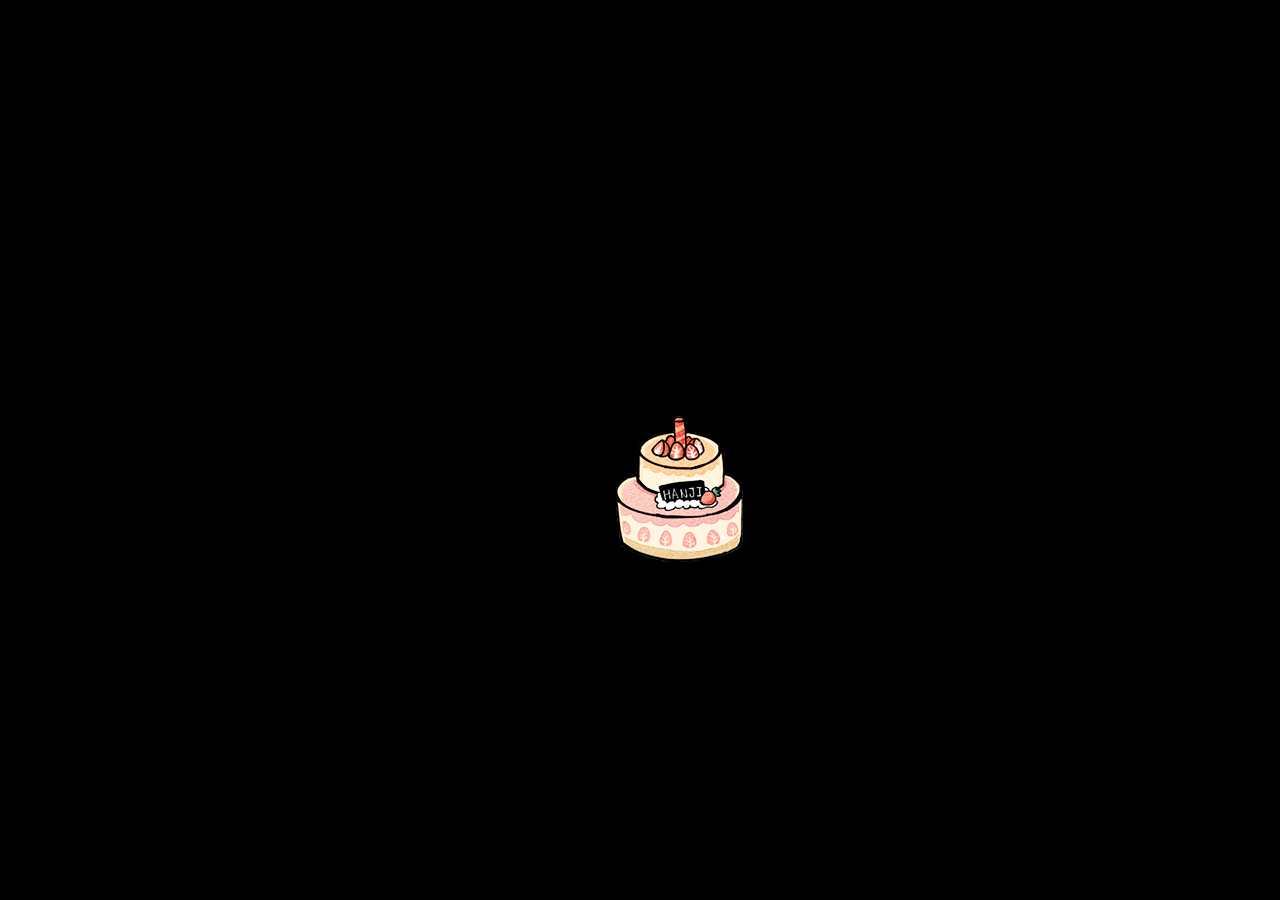
<file: jp/scene2.html>
<!DOCTYPE html>
<html lang="zh-TW">
<head>
<meta charset="utf-8">
<meta http-equiv="X-UA-Compatible" content="IE=edge,chrome=1">
<meta name="viewport" content="width=device-width, initial-scale=1, maximum-scale=1, user-scalable=no">
<link rel="icon" href="img/ico.ico" type="image/x-icon" />
<link rel="shortcut icon" href="img/ico.ico" type="image/x-icon" />
<link rel="bookmark" href="img/ico.ico" type="image/x-icon" />
<title>Scene 2</title>

<link rel="stylesheet" href="scene.css">
<link rel="stylesheet"  href="https://cdnjs.cloudflare.com/ajax/libs/animate.css/4.1.1/animate.min.css"  />

</head>
<body class="scene2">
 

<div class="container">


<img src="img/cake.png" alt="" class="cake">
<img src="img/candle.png" alt="" class="candle">
<img src="img/scene2-1.jpg" alt="" class="scene2-img">



</div>
<div class="txt">
 <p class="txt2">ハンジ、お誕生日おめでとう！</p>
</div>

</body>

<script src="https://code.jquery.com/jquery-3.3.1.min.js"></script>

<script>
   $(document).ready(function () {
  
       
       /*cake float*/
     setTimeout(function(){ 
              $('.scene2 .cake').addClass('active');
            },500);
       
       
      /*游標變火種*/
        setTimeout(function(){ 
              $('.scene2').addClass('dark');
            },6000);
       
       $('.cake,.candle').click(function (){
             $('.scene2').removeClass('dark');
             $('.scene2-img,.candle,.cake').addClass('lighten');
           
              setTimeout(function(){ 
              $('.txt2').addClass('active');
            },1000);
           
             setTimeout(function(){ 
           window.location.href = 'scene3.html';},5000); })
            
       })

    

    </script>



</html>
</file>
<file: jp/scene.css>
@import url('https://fonts.googleapis.com/css2?family=Noto+Sans+TC');
@import url('https://fonts.googleapis.com/css2?family=Noto+Serif+JP');
body {

    margin: 0;
    padding: 0;
    color: black;
    background: black;
    letter-spacing: 1px;
    font-family: 'Noto Sans TC', sans-serif;
}

p {
    margin: 0;
    padding: 0
}

a {
    color: black;
    font-weight: 600
}

a:hover,
a:focus {
    text-decoration: none
}

.container {
    width: 1200px;
    height: 675px;
    position: relative;
    margin: 0 auto;
    margin-top: 30px;
   box-shadow: inset 0 0 35px rgb(0 0 0 / 80%);
}
.cover {
    background-image: url(img/cover.jpg);
    background-size: cover;
    background-repeat: no-repeat;
    width: 100%;
    padding-bottom: 57%;
    position: absolute;
    z-index: 99;
    cursor: pointer
}
.cover.active{
    cursor: auto
}

.video-1 {
    opacity: 0;
    width: 100%;
    transition: 1s;
    position: absolute;
    z-index: -1;
}

.bg1 {
    position: absolute;
    top: 0px;
    width: 100%;
    opacity: 0.8;
    z-index: -2
}

.txt {
    padding: 15px;
    height: 30px;
    background: black;
    position: relative;
    z-index: 99;
    bottom: 0;
    text-align: center;
}

.txt p {
    color: white;
    font-size: 22px;
    position: absolute;
    left: 0;
    right: 0;
    margin: 0 auto;
}
.txt i{
    font-weight: 200;
    font-size: 22px;
    color: white;
    font-family:'Noto Serif JP', serif;
    font-style:normal
}
.img-container img {
    position: absolute;
    opacity: 0;
    filter: blur(5px)brightness(0.8);
    transition: all .3s ease
}

.img-container img:hover {
    filter: blur(2.5px)brightness(1);
    cursor: pointer
}

.img-container .a1 {
    opacity: 0;
    right: 3%;
    pointer-events: none;
    margin-top: 19%;
    z-index: 1;
    transition: all .5s ease
}

.img-container .ver2 {
    display: none;
    opacity: 1;
    filter: blur(2.5px);
}
.img-container .a1.ver1.active{
    opacity: 1;
    pointer-events: all
}
.a1-txt p,.b1-txt p,.c1-txt p {
    opacity: 0;
    font-weight: 400
}
.txt p:nth-child(2n){
    color:grey
}
.ori-txt p{
    opacity: 0
}
.first-txt p{
    opacity: 0
}
.ori-txt.active p,.first-txt.active p,.a1-txt.active p,.b1-txt.active p,.c1-txt.active p {
    animation-name: txt-show;
    animation-duration: 5s;
    animation-timing-function: ease
}

@keyframes txt-show {
    15% {
        opacity: 1
    }

    85% {
        opacity: 1
    }

    100% {
        opacity: 0
    }
}

.first-txt p:nth-child(2),.a1-txt p:nth-child(2),.b1-txt p:nth-child(2),.c1-txt p:nth-child(2) {
    animation-delay: 5s;
}

.first-txt p:nth-child(3),.a1-txt p:nth-child(3),.b1-txt p:nth-child(3),.c1-txt p:nth-child(3) {
    animation-delay: 10s;
}

.b1 {
    left: 3%;
    margin-top: 17%;
    z-index: 1;
    pointer-events: none;
    display: none;
    opacity: 0;
    transition: all .5s ease
}

.b1.active {
    pointer-events: all;
    display: block;
    opacity: 1;
   
}


.b1.ver2 {
    animation-name: headShake;
    animation-duration: 1s;
    animation-timing-function: ease
}
.c1 {
    left: 34%;
    margin-top: 9%;
    z-index: 0;
     display: none;
    pointer-events: none;
    opacity: 0;
     transition: all .5s ease
}
.c1.active {
     pointer-events: all;
    display: block;
    opacity: 1;
}
.c1.more-active{
    filter: blur(2.5px);
    pointer-events: none
}
.img-container .hand1{
    z-index: -1;
    right: 0;
    bottom: 60px;
    display: block;
    pointer-events: none;
    transition: all .5s ease
}
.img-container .hand1.active {
    z-index: 10;
     filter: blur(3px);
    opacity: 1;    
    pointer-events: all;
}


.img-container .hand1.active:hover{
    filter: blur(0);
}
.last-blur{
    filter: blur(5px) !important;
}
/*第二幕*/
.txt .txt2 {    
    font-size: 26px;
    font-weight: 700;
    letter-spacing: 3px;
opacity: 0}
.scene2-img{
    opacity: 0;
      transition: all 3s ease
}
.scene2-img.active{
    opacity: 0.5;
}

.txt2.active{   
    opacity: 1;
    transition: all 1s ease    
}

.scene2.dark{
    cursor: url("img/candle-cursor.png"),auto;
}
.scene2-img.lighten{
    opacity: 1
}
.scene2 .cake{   
    opacity: 0;
    position: absolute;
    z-index: 2;
    top: 57%;
    left: 47.8%;
    transition: all .3s ease;
}
.scene2 .cake.active{
    opacity: 1;
      animation:float 2.5s infinite;
    animation-timing-function: ease-in-out;
     filter: drop-shadow(0px 0px 10px black)
}
@keyframes float{
    0%{
       transform: scale(1);
    }
    50%{
     transform: scale(1.08);
    }
     100%{
     transform: scale(1);
    }
}
.scene2 .cake.lighten{
   animation: none
}
.scene2 .candle{
    width: 205px;
    position: absolute;
   top: 45.5%;
    left: 45%;
    z-index:5;
    opacity: 0;
    transition: all .3s ease;
    filter: drop-shadow(0px 0px 20px rgb(255 235 59 / 65%))
}
.scene2 .candle:hover{
    opacity: 0.5;
     animation-name: candle2;
     animation-duration: 2s;
    animation-iteration-count: infinite;
     cursor: url("img/candle-cursor.png"),auto;
}
@keyframes candle2{
    0%{
         opacity: 0.5
    }
    50%{
       opacity: 1
    }
}
.scene2 .candle.lighten{
    opacity: 1
}
/*第三幕*/

.cover-1{
    position: absolute;
    z-index: 99;
    width: 100%;
    height: 100%;
    background: black
}
.cover-1 .candle-bg{
    width: 100%;
    opacity:1
}
.cover-1 .candle{
    width: 205px;
    position: absolute;
    top: 46%;
    left: 45%;
    z-index: 2;
    opacity: 1;
    display: none;
    transition: all 3s ease;
}
.cover-1 .candle.active{
    opacity: 0.4;
    display: block;
    cursor: pointer;
     animation: candle 2s  infinite;    
    filter: drop-shadow(0px 0px 20px rgb(255 235 59))
}
@keyframes candle{
    0%{
        opacity: 0.4
    }
    50%{
        opacity: 1
    }
}
.cover-1 .candle.active:hover{
    opacity: 1;
    animation: none
}
.txt3-1{
    display: none
}
.txt3-0,.txt3-2, .txt3-3,.txt3-4,.txt3-5{
    opacity: 0;
    }
  .txt3-0.active, .txt3-1.active,.txt3-2.active, .txt3-3.active,.txt3-4.active,.txt3-5.active{
    animation-name:txt-show;
     animation-duration: 3s;
      animation-timing-function: ease
}
.txt3-5.active{
    animation-delay: 3s
}
.vid-container{
    position: relative;
    z-index: 1
}
.vid-container video{
    position: absolute;
    width: 100%;
     z-index: 1;
    display: none
}
.hand2{
    position: absolute;
    right: 3px;
   bottom: 0;
    cursor: pointer;
    z-index: 5;
    transition: all .5s ease;
    opacity: 0;
    pointer-events: none
}
.hand2.active{
    opacity: 1;
    pointer-events: all
}
.hand2.active:hover{
filter: drop-shadow(2px 4px 13px black) 
}
.closeeye{
      position: absolute;
    left: 24.7%;
    bottom: 0;
    cursor: pointer;
    z-index: 5;
    transition: all .3s ease;
    opacity: 0;
    display: none;
    pointer-events: none
}
.closeeye.active{
    opacity: 1;
     pointer-events: all
}
#video3-2{
    transition: all .5s ease
}
#video3-2.active{
    filter: brightness(0.7)
}
.closeeye.active:hover{
     filter: drop-shadow(0px -5px 10px black)   
}
#video3-3{
    transition: all .5s ease
}
</file>
